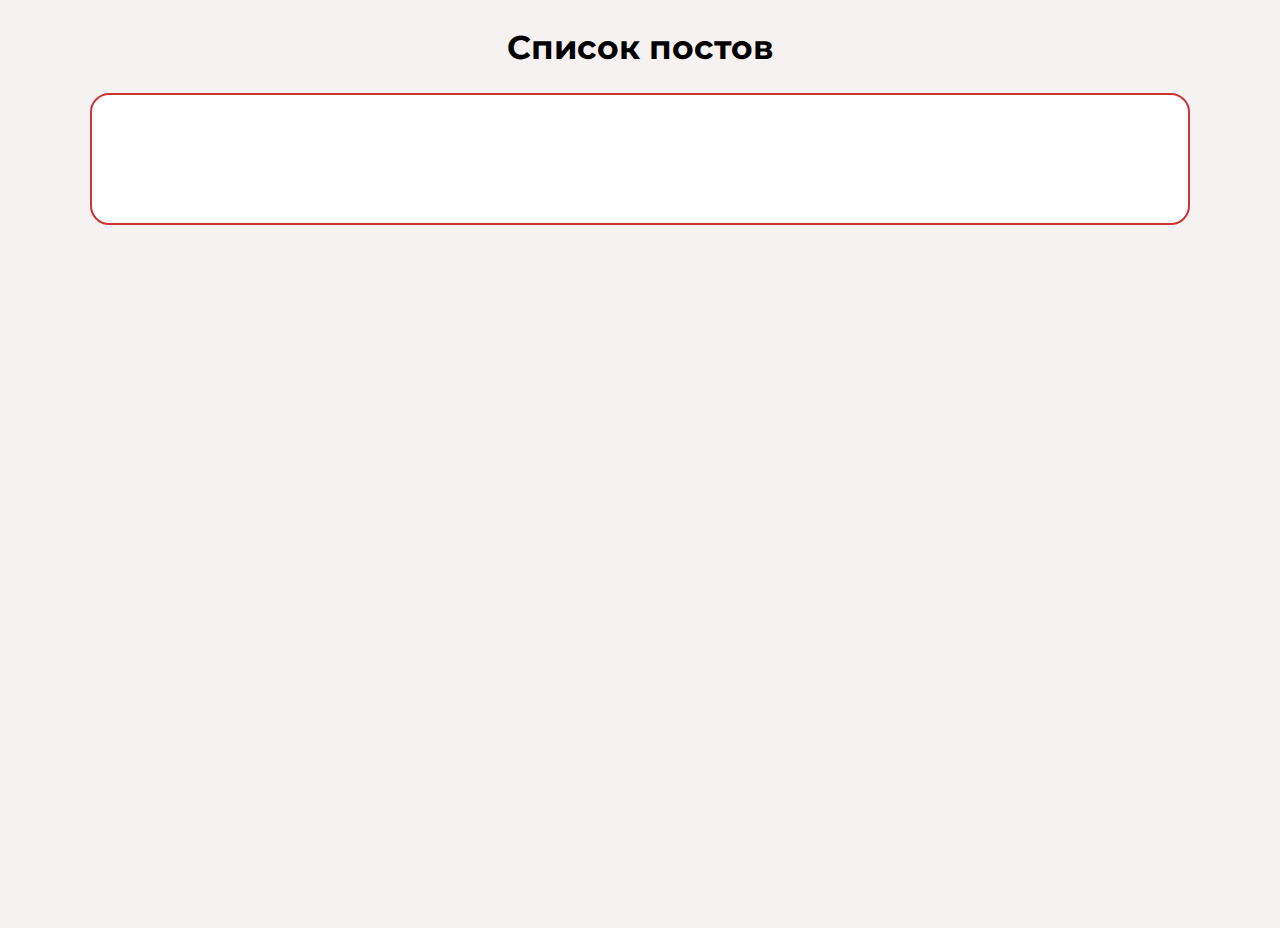
<file: assignment1/index.html>
<!DOCTYPE html>
<html lang="ru">

<head>
    <meta charset="UTF-8">
    <meta http-equiv="X-UA-Compatible" content="IE=edge">
    <meta name="viewport" content="width=device-width, initial-scale=1.0">
    <link rel="stylesheet" href="./assets/styles/normalize.css">
    <link rel="stylesheet" href="./assets/styles/styles.css">
    <link rel="preconnect" href="https://fonts.googleapis.com">
    <link rel="preconnect" href="https://fonts.gstatic.com" crossorigin>
    <link href="https://fonts.googleapis.com/css2?family=Montserrat:wght@100;200;300;400;500;600;700;800&display=swap"
        rel="stylesheet">
    <title>Список постов</title>
</head>

<body class="page">
    <h2 class="heading">Список постов</h2>
    <main class="wrapper">
    </main>
    <script type="module" src="./script/index.js"></script>
</body>

</html>
</file>
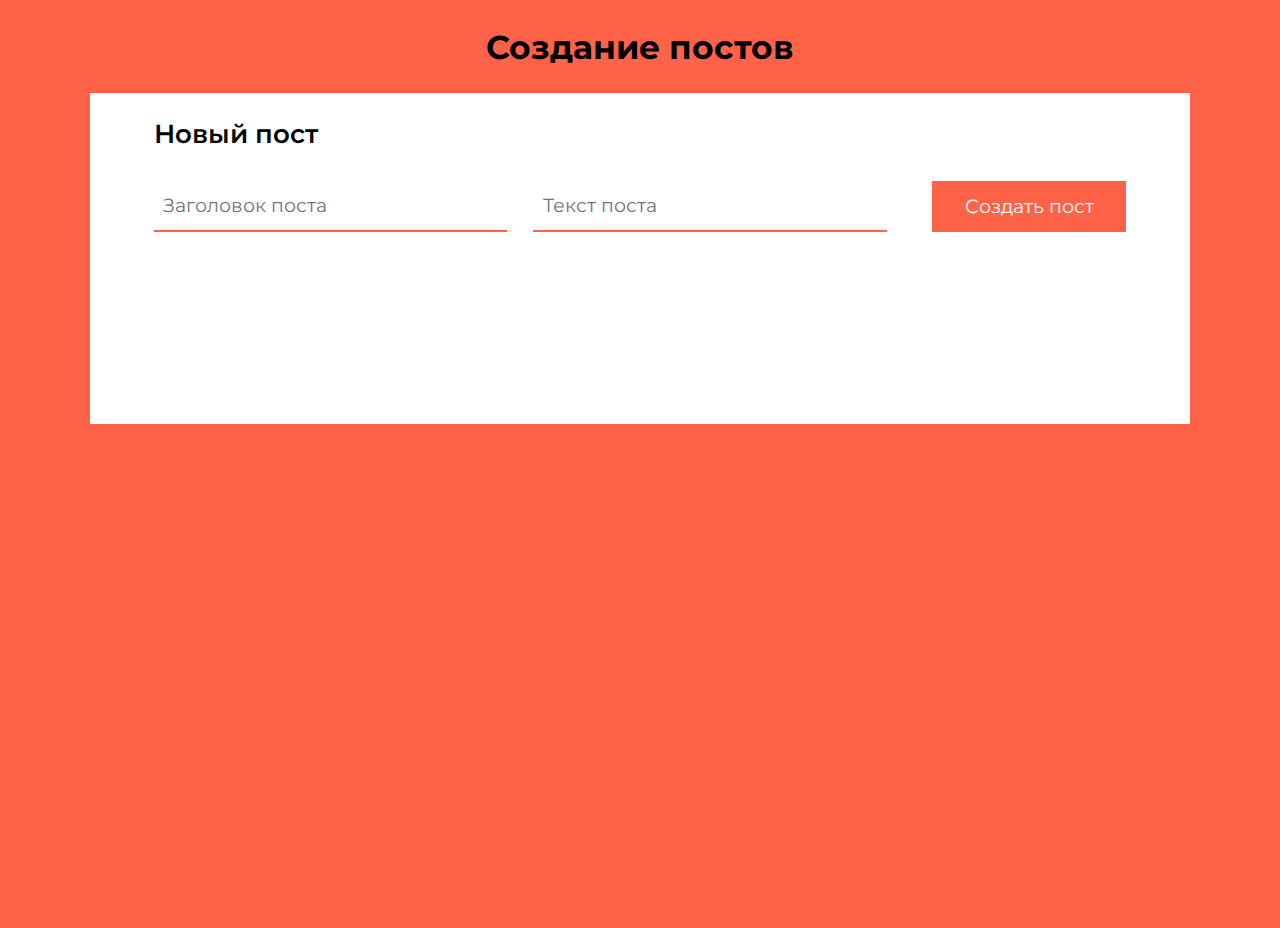
<file: assignment2/index.html>
<!DOCTYPE html>
<html lang="ru">

<head>
    <meta charset="UTF-8">
    <meta http-equiv="X-UA-Compatible" content="IE=edge">
    <meta name="viewport" content="width=device-width, initial-scale=1.0">
    <link rel="stylesheet" href="./assets/styles/normalize.css">
    <link rel="stylesheet" href="./assets/styles/styles.css">
    <link rel="preconnect" href="https://fonts.googleapis.com">
    <link rel="preconnect" href="https://fonts.gstatic.com" crossorigin>
    <link href="https://fonts.googleapis.com/css2?family=Montserrat:wght@100;200;300;400;500;600;700;800&display=swap"
        rel="stylesheet">
    <title>Создание постов</title>
</head>

<body class="page">
    <h2 class="heading">Создание постов</h2>
    <main class="wrapper">
        <div class="container">
            <div class="container__heading">Новый пост</div>
            <div class="container__input">
                <input class="container__input__title" type="text" placeholder="Заголовок поста">
                <input class="container__input__content" type="text" placeholder="Текст поста">
                <button class="container__input__button">Создать пост</button>
            </div>
        </div>
        <div class="post-container"></div>
    </main>
    <script type="module" src="./script/index.js"></script>
</body>

</html>
</file>
<file: assignment1/assets/styles/styles.css>
.page {
    margin: 0;
    padding: 0;
    max-width: 100%;
    height: 100vh;
    font-family: 'Montserrat', sans-serif;
    background-color: rgba(111, 13, 13, 0.053);
}
.wrapper{
    margin: 0% 7% 5% 7%;
    padding: 5% 5% 5% 5%;
    max-width: 100%;
    background-color: white;
    border-radius: 1.5vw;
    border: 2px solid rgb(205, 51, 51);
}
.heading{
text-align: center;
font-size: 2.6vw;
}

.post{
display: flex;
flex-direction: column;
padding-bottom: 4.3vw;
gap: 0.8vw;
line-height: 2.6vw;
}

.post__heading{
padding-right: 30%;
font-size: 1.9vw;
font-weight: 700;
color: rgb(205, 51, 51);
}

.post__content{
font-size: 1.7vw;
}

span{
    font-weight: 700;
}
</file>
<file: assignment2/assets/styles/styles.css>
.page {
    margin: 0;
    padding: 0;
    max-width: 100%;
    height: 100vh;
    font-family: 'Montserrat', sans-serif;
    background-color: tomato;
}
.wrapper{
    margin: 0% 7% 5% 7%;
    padding: 2% 5% 5% 5%;
    max-width: 100%;
    background-color: #fff;
}
.heading{
text-align: center;
font-size: 2.6vw;
}

.container{
    display: flex;
    flex-direction: column;
    gap: 2.5vw;
}

.container__heading{
    font-size: 2vw;
    font-weight: 600;
}

.container__input{
    display: flex;
    flex-direction: row;
    gap: 2vw;
    font-size: 1.5vw;
}

.container__input__title, .container__input__content{
    flex-grow: 1;
    padding: 1%;
    border: none;
    border-bottom: 2px solid tomato;
}

.container__input__button{
    width: 20%;
    padding: 1.5%;
    margin-left: 2%;
    background-color: tomato;
    color: white;
    border: rgb(143, 31, 16);
    cursor: pointer;
}

.container__input__button:hover{
    background-color: rgb(233, 123, 103);
    transform: scale(1.01);
}

.post-container{
    padding-top: 10vw;
}

.post{
    display: flex;
    flex-direction: column;
    gap: 1.5vw;
    padding: 2% 2% 2% 2%;
    margin-bottom: 4vw;
    border: 2px dashed tomato;
    justify-content: center;
}

.post__title{
    font-size: 1.8vw;
    font-weight: 700;
}

.post__content{
    font-size: 1.5vw;
}
</file>
